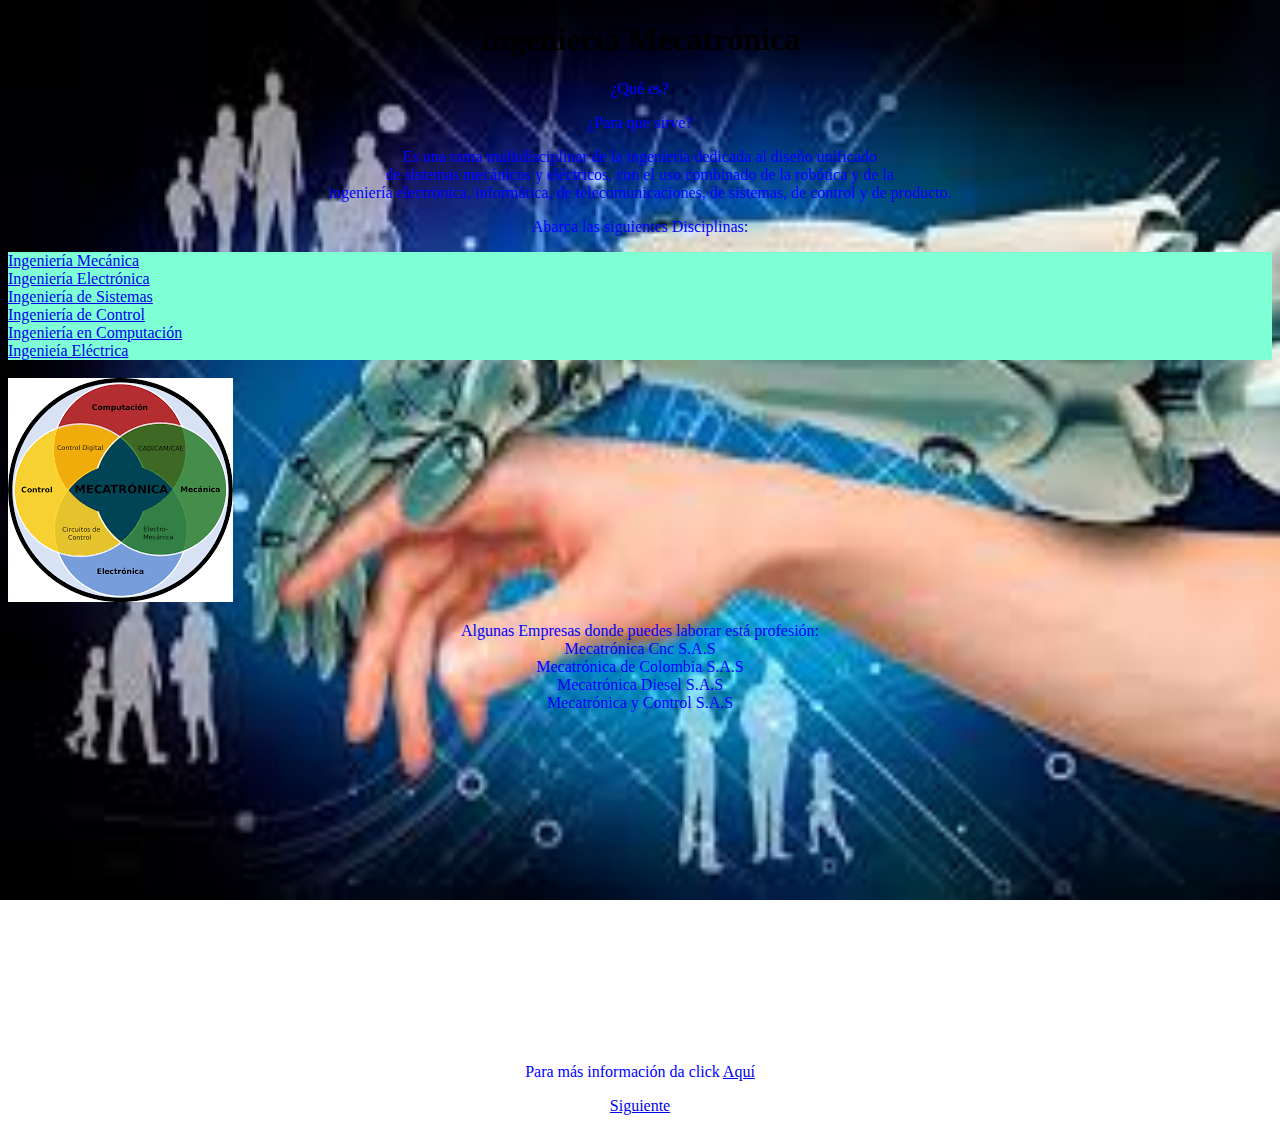
<file: Mecatronica/index.html>
<!DOCTYPE html>
<html lang="en">
<head>
    <meta charset="UTF-8">
    <meta name="viewport" content="width=device-width, initial-scale=1.0">
    <link rel="stylesheet" href="style.css">
    <title>Mi Pagina web</title>
</head>
<body>
    <h1>Ingeniería Mecatrónica</h1>
    <font face="Comic Sans MS,arial" color="Black" size=5></font>
    <p>¿Qué es?</p>
    <p>¿Para que sirve?</p>
    <p>
        Es una rama multidisciplinar de la ingeniería dedicada al diseño unificado<br>
        de sistemas mecánicos y eléctricos, con el uso combinado de la robótica y de la<br>
        ingeniería electrónica, informática, de telecomunicaciones, de sistemas, de control y de producto.<br>
    </p>
    <p>Abarca las siguientes Disciplinas:</p>
    <nav>
<li><a href="https://es.wikipedia.org/wiki/Ingenier%C3%ADa_mec%C3%A1nica">Ingeniería Mecánica</a></li>
<li><a href="https://es.wikipedia.org/wiki/Ingenier%C3%ADa_electr%C3%B3nica">Ingeniería Electrónica</a></li>
<li><a href="https://es.wikipedia.org/wiki/Ingenier%C3%ADa_de_sistemas">Ingeniería de Sistemas</a></li>
<li><a href="https://es.wikipedia.org/wiki/Ingenier%C3%ADa_de_control">Ingeniería de Control</a></li>
<li><a href="https://es.wikipedia.org/wiki/Ingenier%C3%ADa_en_computaci%C3%B3n">Ingeniería en Computación</a></li>
<li><a href="https://es.wikipedia.org/wiki/Ingenier%C3%ADa_el%C3%A9ctrica">Ingenieía Eléctrica</a></li>
    </nav>
    <br>
    <img src="meca.png">
    <p>
        Algunas Empresas donde puedes laborar está profesión:<br>
        Mecatrónica Cnc S.A.S<br>
        Mecatrónica de Colombia S.A.S<br>
        Mecatrónica Diesel S.A.S<br>
        Mecatrónica y Control S.A.S<br>
    </p>
    <iframe width="560" height="315" src="https://www.youtube.com/embed/YUiAcoJmrUY" frameborder="0" 
    allow="accelerometer; autoplay; clipboard-write; encrypted-media; gyroscope; picture-in-picture" 
    allowfullscreen></iframe>
    <br>
<p>Para más información da click <a href="https://es.wikipedia.org/wiki/Ingenier%C3%ADa_mecatr%C3%B3nica">Aquí</a></p>
<p><a href="index2.html">Siguiente</a></p>
</body>
</html>
</file>
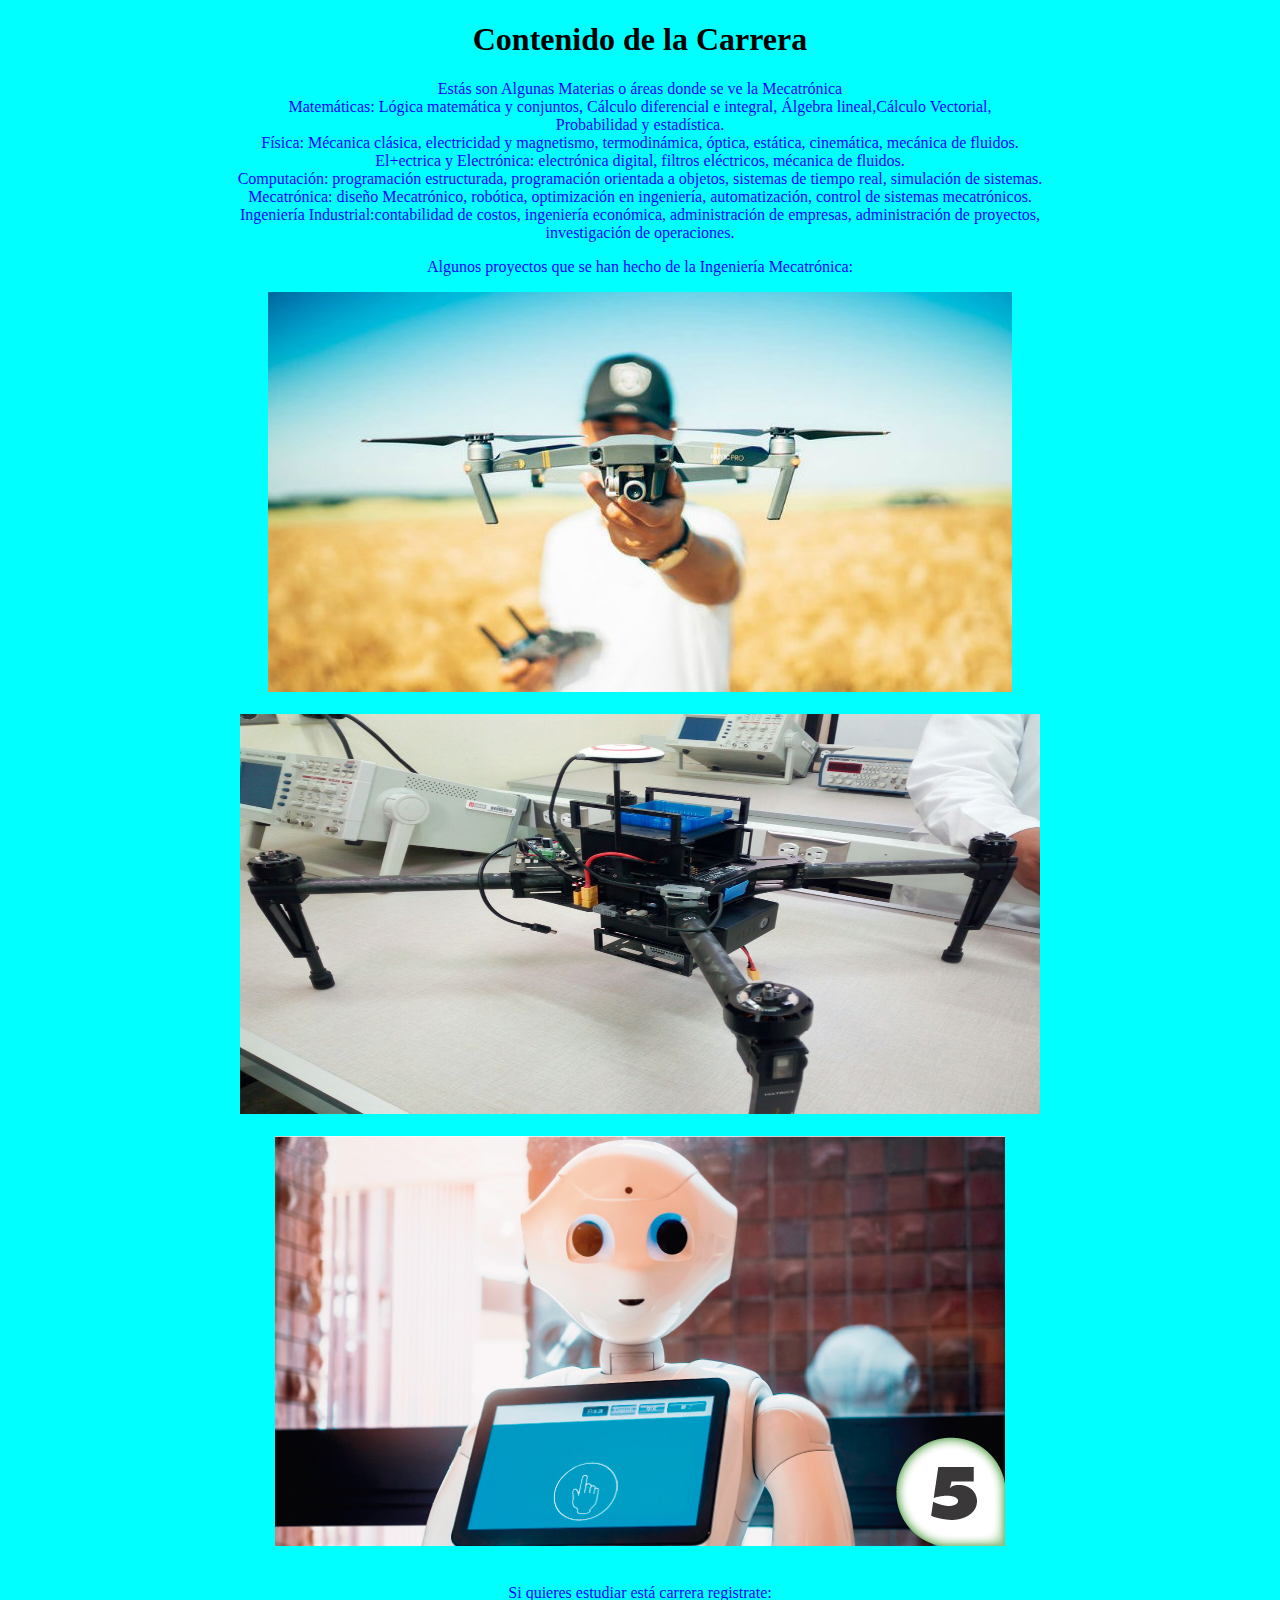
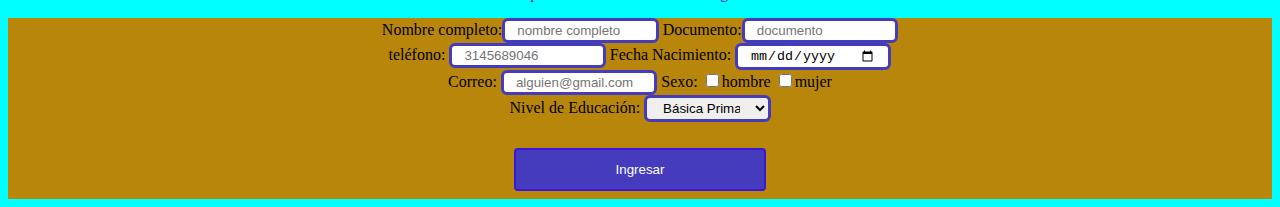
<file: Mecatronica/index2.html>
<!DOCTYPE html>
<html lang="en">
<head>
    <meta charset="UTF-8">
    <meta name="viewport" content="width=device-width, initial-scale=1.0">
    <link rel="stylesheet" href="estilo.css">
    <title>Mi página web</title>
</head>
<body>
    <h1>Contenido de la Carrera</h1>
    <p>Estás son Algunas Materias o áreas donde se ve la Mecatrónica<br>
Matemáticas: Lógica matemática y conjuntos, Cálculo diferencial e integral, Álgebra lineal,Cálculo Vectorial,<br>
Probabilidad y estadística.<br>
Física: Mécanica clásica, electricidad y magnetismo, termodinámica, óptica, estática, cinemática, mecánica de fluidos.<br>
El+ectrica y Electrónica: electrónica digital, filtros eléctricos, mécanica de fluidos.<br>
Computación: programación estructurada, programación orientada a objetos, sistemas de tiempo real, simulación de sistemas.<br>
Mecatrónica: diseño Mecatrónico, robótica, optimización en ingeniería, automatización, control de sistemas mecatrónicos.<br>
Ingeniería Industrial:contabilidad de costos, ingeniería económica, administración de empresas, administración de proyectos,<br>
investigación de operaciones.<br>
</p>
<p>Algunos proyectos que se han hecho de la Ingeniería Mecatrónica:</p>
<img src="dron.jpg"><br>
<br>
<img src="inve.jpg" width="800px" height="400px"><br>
<br>
<img src="102.jpg"><br>
<br>
<p>Si quieres estudiar está carrera registrate:</p>
<form>
Nombre completo:<input type="text" name="nombre" placeholder="nombre completo" required> Documento:<input type="text" name="documento" placeholder="documento" required>
    <br>
teléfono: <input type="tel" name="telefono" placeholder="3145689046" required> Fecha Nacimiento: <input type="date" name="fenacimiento"><br>
Correo: <input type="email" name="correo" placeholder="alguien@gmail.com" required> Sexo: <input type="checkbox" name="hombre">hombre <input type="checkbox" name="mujer">mujer<br>
Nivel de Educación: <select>
    <option>Básica Primaria</option>
    <option>Bachiller Académico</option>
    <option>Campo Laboral</option>
    <option>Técnico o Tecnólogo</option>
    <option>Carrera Universitaria</option></select><br>
<br>
<button>Ingresar</button>
</form>
</body>
</html>
</file>
<file: Mecatronica/style.css>
body{
    background-image: url('mecatro.jpg');
    background-repeat: no-repeat;
    background-attachment: fixed;
    background-size: 100% 100%;
}

h1{
    text-align: center;
}

p{
    text-align: center;
    color: blue;
}

nav{
    background-color: aquamarine;
}
</file>
<file: Mecatronica/estilo.css>
body{
    background-color: aqua;
    text-align: center;
}

form{
    background-color: darkgoldenrod;
}

input[type=text]{
    width: 10%;
    height: 20%;
    padding: 2px 12px;
    border: 3px solid #443cbc;
    border-radius: 6px;
}

input[type=tel]{
    width: 10%;
    height: 20%;
    padding: 2px 12px;
    border: 3px solid #443cbc;
    border-radius: 6px;
}

input[type=email]{
    width: 10%;
    height: 20%;
    padding: 2px 12px;
    border: 3px solid #443cbc;
    border-radius: 6px;
}

input[type=date]{
    width: 10%;
    height: 20%;
    padding: 2px 12px;
    border: 3px solid #443cbc;
    border-radius: 6px;
}

select{
    width: 10%;
    height: 20%;
    padding: 2px 12px;
    border: 3px solid #443cbc;
    border-radius: 6px;
}

button{
    width: 20%;
     padding: 12px 20px;
  margin: 8px 0;
  box-sizing: border-box;
  border: 2px solid rgb(58, 23, 216);
  border-radius: 4px;
  background-color: #443cbc;
  color: white;
}

p{
    color: blue;
}
</file>
